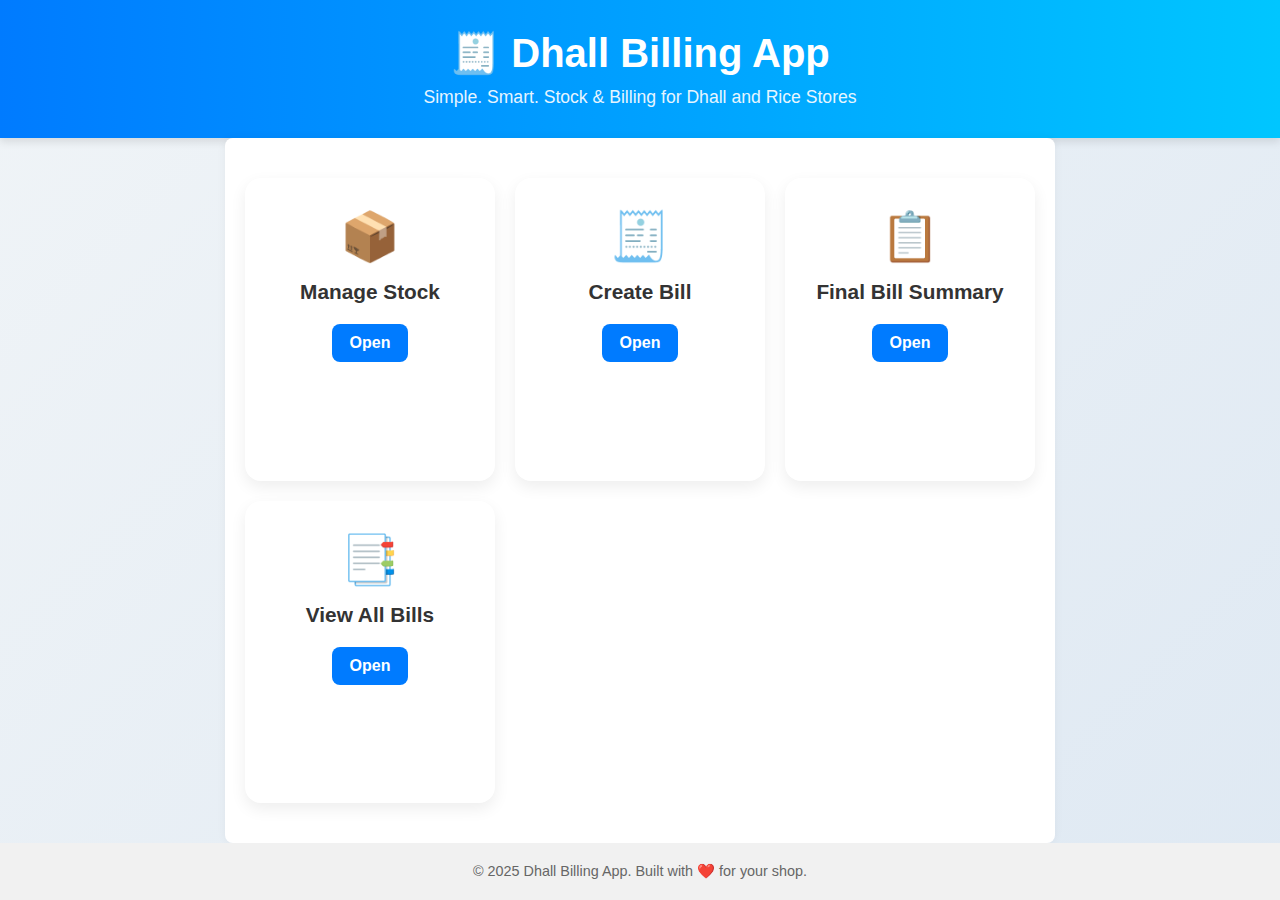
<file: index.html>
<!DOCTYPE html>
<html lang="en">
<head>
  <meta charset="UTF-8" />
  <meta name="viewport" content="width=device-width, initial-scale=1.0"/>
  <title>Dhall Billing App</title>
  <meta name="viewport" content="width=device-width, initial-scale=1.0">
  <link rel="stylesheet" href="style.css" />
  <style>
    * {
      box-sizing: border-box;
      margin: 0;
      padding: 0;
    }

    body {
      font-family: 'Segoe UI', sans-serif;
      background: linear-gradient(135deg, #f0f4f7, #dfe9f3);
      color: #333;
      min-height: 100vh;
      display: flex;
      flex-direction: column;
    }

    header {
      background: linear-gradient(to right, #007bff, #00c6ff);
      color: white;
      padding: 30px 20px;
      text-align: center;
      box-shadow: 0 4px 8px rgba(0, 0, 0, 0.1);
    }

    header h1 {
      font-size: 2.5rem;
      margin-bottom: 10px;
    }

    header p {
      font-size: 1.1rem;
      opacity: 0.9;
    }

    .container {
      flex: 1;
      display: grid;
      gap: 20px;
      grid-template-columns: repeat(auto-fit, minmax(250px, 1fr));
      padding: 40px 20px;
      max-width: 1000px;
      margin: auto;
    }

    .card {
      background: white;
      border-radius: 16px;
      box-shadow: 0 6px 16px rgba(0, 0, 0, 0.07);
      padding: 30px 20px;
      text-align: center;
      transition: transform 0.3s ease, box-shadow 0.3s ease;
    }

    .card:hover {
      transform: translateY(-5px);
      box-shadow: 0 10px 25px rgba(0, 0, 0, 0.12);
    }

    .card-icon {
      font-size: 3rem;
      margin-bottom: 15px;
      color: #007bff;
    }

    .card-title {
      font-size: 1.3rem;
      font-weight: 600;
      margin-bottom: 10px;
    }

    .card a {
      display: inline-block;
      margin-top: 10px;
      padding: 10px 18px;
      background: #007bff;
      color: white;
      text-decoration: none;
      border-radius: 8px;
      font-weight: bold;
      transition: background 0.3s;
    }

    .card a:hover {
      background: #0056b3;
    }

    footer {
      text-align: center;
      padding: 20px;
      font-size: 0.9rem;
      color: #666;
      background-color: #f1f1f1;
    }

    @media (max-width: 600px) {
      header h1 {
        font-size: 2rem;
      }
    }
  </style>
</head>
<body>

  <header>
    <h1>🧾 Dhall Billing App</h1>
    <p>Simple. Smart. Stock & Billing for Dhall and Rice Stores</p>
  </header>

  <main class="container">
    <div class="card">
      <div class="card-icon">📦</div>
      <div class="card-title">Manage Stock</div>
      <a href="page1_stock.html">Open</a>
    </div>

    <div class="card">
      <div class="card-icon">🧾</div>
      <div class="card-title">Create Bill</div>
      <a href="page2_create_bill.html">Open</a>
    </div>

    <div class="card">
      <div class="card-icon">📋</div>
      <div class="card-title">Final Bill Summary</div>
      <a href="page3_final_bill.html">Open</a>
    </div>

    <div class="card">
      <div class="card-icon">📑</div>
      <div class="card-title">View All Bills</div>
      <a href="page4_view_bills.html">Open</a>
    </div>
  </main>

  <footer>
    &copy; 2025 Dhall Billing App. Built with ❤️ for your shop.
  </footer>

</body>
</html>
</file>
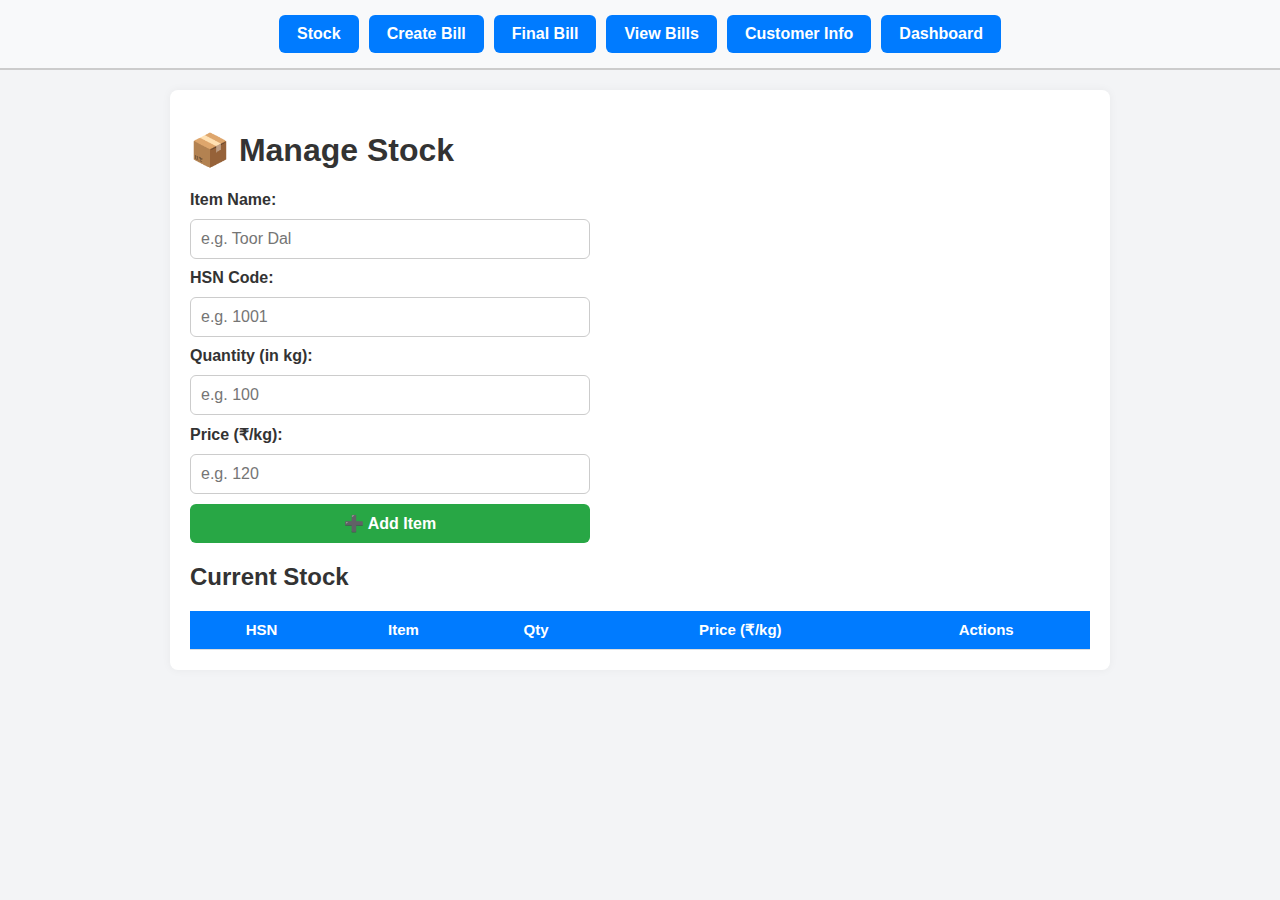
<file: page1_stock.html>
<!DOCTYPE html>
<html lang="en">
<head>
  <meta charset="UTF-8" />
  <meta name="viewport" content="width=device-width, initial-scale=1.0"/>
  <title>Stock Management</title>
  <link rel="stylesheet" href="style.css" />
</head>
<body>
  <nav class="topnav">
    <a href="page1_stock.html">Stock</a>
    <a href="page2_create_bill.html">Create Bill</a>
    <a href="page3_final_bill.html">Final Bill</a>
    <a href="page4_view_bills.html">View Bills</a>
    <a href="page5_customer_info.html">Customer Info</a>
    <a href="page6_dashboard.html">Dashboard</a>
  </nav>

  <div class="container">
    <h1>📦 Manage Stock</h1>

    <label for="itemName">Item Name:</label>
    <input type="text" id="itemName" placeholder="e.g. Toor Dal" />

    <label for="itemHSN">HSN Code:</label>
    <input type="text" id="itemHSN" placeholder="e.g. 1001" />

    <label for="itemQty">Quantity (in kg):</label>
    <input type="number" id="itemQty" placeholder="e.g. 100" />

    <label for="itemPrice">Price (₹/kg):</label>
    <input type="number" id="itemPrice" placeholder="e.g. 120" />

    <button onclick="addStock()" class="btn btn-add">➕ Add Item</button>

    <h2>Current Stock</h2>
    <table>
      <thead>
        <tr>
          <th>HSN</th>
          <th>Item</th>
          <th>Qty</th>
          <th>Price (₹/kg)</th>
          <th>Actions</th>
        </tr>
      </thead>
      <tbody id="stockTableBody"></tbody>
    </table>
  </div>

  <script>
    function getStock() {
      return JSON.parse(localStorage.getItem("stock")) || [];
    }

    function setStock(stock) {
      localStorage.setItem("stock", JSON.stringify(stock));
    }

    function addStock() {
      const name = document.getElementById("itemName").value.trim();
      const hsn = document.getElementById("itemHSN").value.trim();
      const qty = parseFloat(document.getElementById("itemQty").value);
      const price = parseFloat(document.getElementById("itemPrice").value);

      if (!name || !hsn || isNaN(qty) || isNaN(price)) {
        alert("Please enter valid item name, HSN, quantity and price.");
        return;
      }

      const stock = getStock();
      stock.push({ name, hsn, qty, price });
      setStock(stock);
      renderStock();

      // Clear inputs
      document.getElementById("itemName").value = '';
      document.getElementById("itemHSN").value = '';
      document.getElementById("itemQty").value = '';
      document.getElementById("itemPrice").value = '';
    }

    function deleteStock(index) {
      const stock = getStock();
      stock.splice(index, 1);
      setStock(stock);
      renderStock();
    }

    function renderStock() {
      const stock = getStock();
      const tbody = document.getElementById("stockTableBody");
      tbody.innerHTML = "";

      stock.forEach((item, i) => {
        const row = document.createElement("tr");
        row.innerHTML = `
          <td>${item.hsn}</td>
          <td>${item.name}</td>
          <td>${item.qty} kg</td>
          <td>₹${item.price}</td>
          <td>
            <button onclick="deleteStock(${i})" class="btn btn-delete">🗑 Delete</button>
          </td>
        `;
        tbody.appendChild(row);
      });
    }

    document.addEventListener("DOMContentLoaded", renderStock);
  </script>
</body>
</html>
</file>
<file: style.css>
/* GENERAL STYLES */
body {
  font-family: 'Segoe UI', Tahoma, Geneva, Verdana, sans-serif;
  margin: 0;
  padding: 0;
  background-color: #f3f4f6;
  color: #333;
}

.container {
  max-width: 900px;
  margin: auto;
  padding: 20px;
  background: #ffffff;
  box-shadow: 0 0 10px rgba(0,0,0,0.05);
  margin-top: 20px;
  border-radius: 8px;
}

/* NAVIGATION BAR */
.topnav {
  background-color: #f8f9fa;
  padding: 10px 0;
  display: flex;
  justify-content: center;
  flex-wrap: wrap;
  border-bottom: 2px solid #ccc;
}

.topnav a {
  background-color: #007bff;
  color: white;
  padding: 10px 18px;
  margin: 5px;
  text-align: center;
  text-decoration: none;
  font-weight: bold;
  border-radius: 6px;
  transition: background-color 0.3s ease, transform 0.2s ease;
}

.topnav a:hover {
  background-color: #0056b3;
  transform: scale(1.05);
}

.topnav a.active {
  background-color: #28a745;
  color: white;
}

/* INPUTS AND LABELS */
input, select, button {
  display: block;
  margin: 10px 0;
  padding: 10px;
  width: 100%;
  max-width: 400px;
  font-size: 16px;
  border: 1px solid #ccc;
  border-radius: 6px;
  box-sizing: border-box;
}

input:focus, select:focus {
  outline: none;
  border-color: #007bff;
  box-shadow: 0 0 5px rgba(0,123,255,0.5);
}

label {
  font-weight: bold;
  margin-top: 15px;
}

/* BUTTONS */
button {
  background-color: #28a745;
  color: white;
  font-weight: bold;
  cursor: pointer;
  border: none;
  transition: background-color 0.3s ease;
}

button:hover {
  background-color: #218838;
}

/* TABLES */
table {
  width: 100%;
  border-collapse: collapse;
  margin-top: 20px;
  font-size: 15px;
}

th, td {
  padding: 10px;
  text-align: center;
  border-bottom: 1px solid #ddd;
}

th {
  background-color: #007bff;
  color: white;
}

tr:hover {
  background-color: #f1f1f1;
}

/* RESPONSIVE */
@media (max-width: 600px) {
  .topnav {
    flex-direction: column;
  }

  input, select, button {
    width: 100%;
  }

  table, thead, tbody, th, td, tr {
    display: block;
  }

  tr {
    margin-bottom: 15px;
  }

  td, th {
    text-align: right;
    padding-left: 50%;
    position: relative;
  }

  td::before, th::before {
    content: attr(data-label);
    position: absolute;
    left: 10px;
    width: 45%;
    white-space: nowrap;
    text-align: left;
    font-weight: bold;
  }
}
</file>
